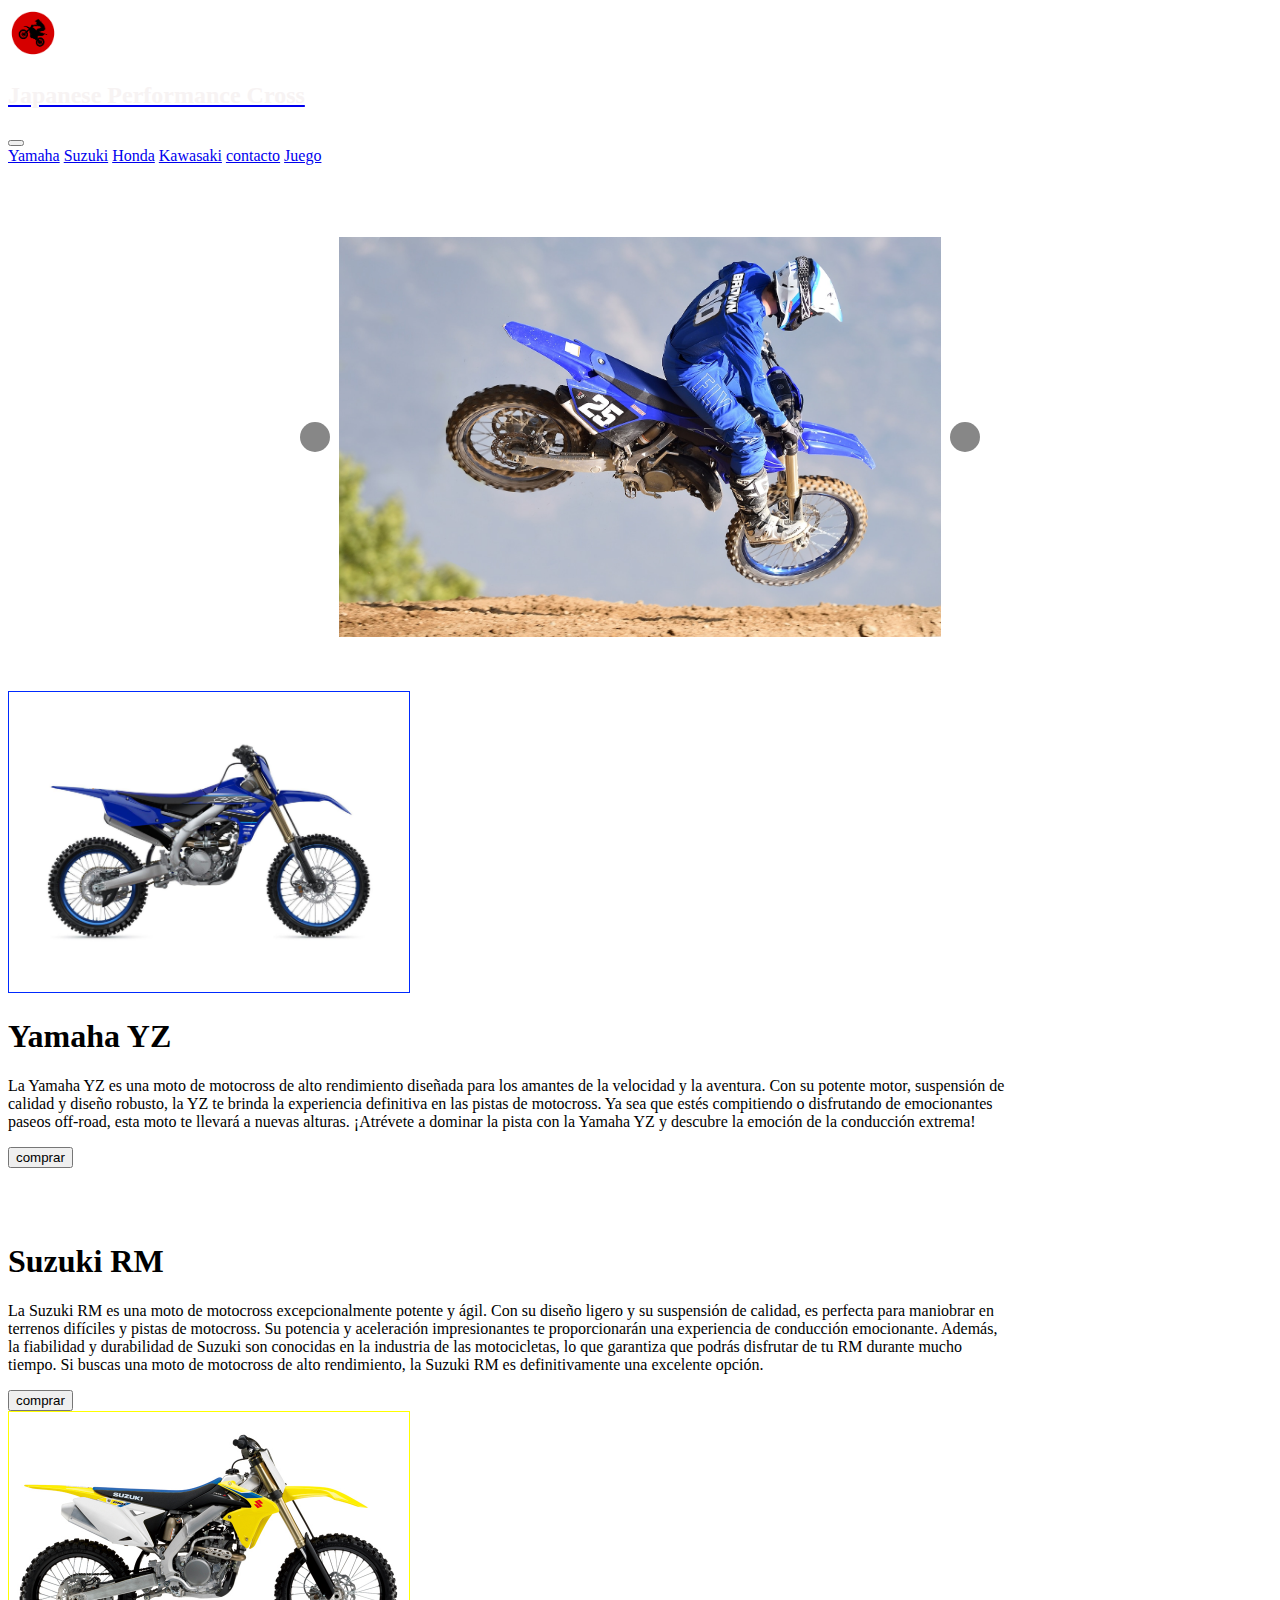
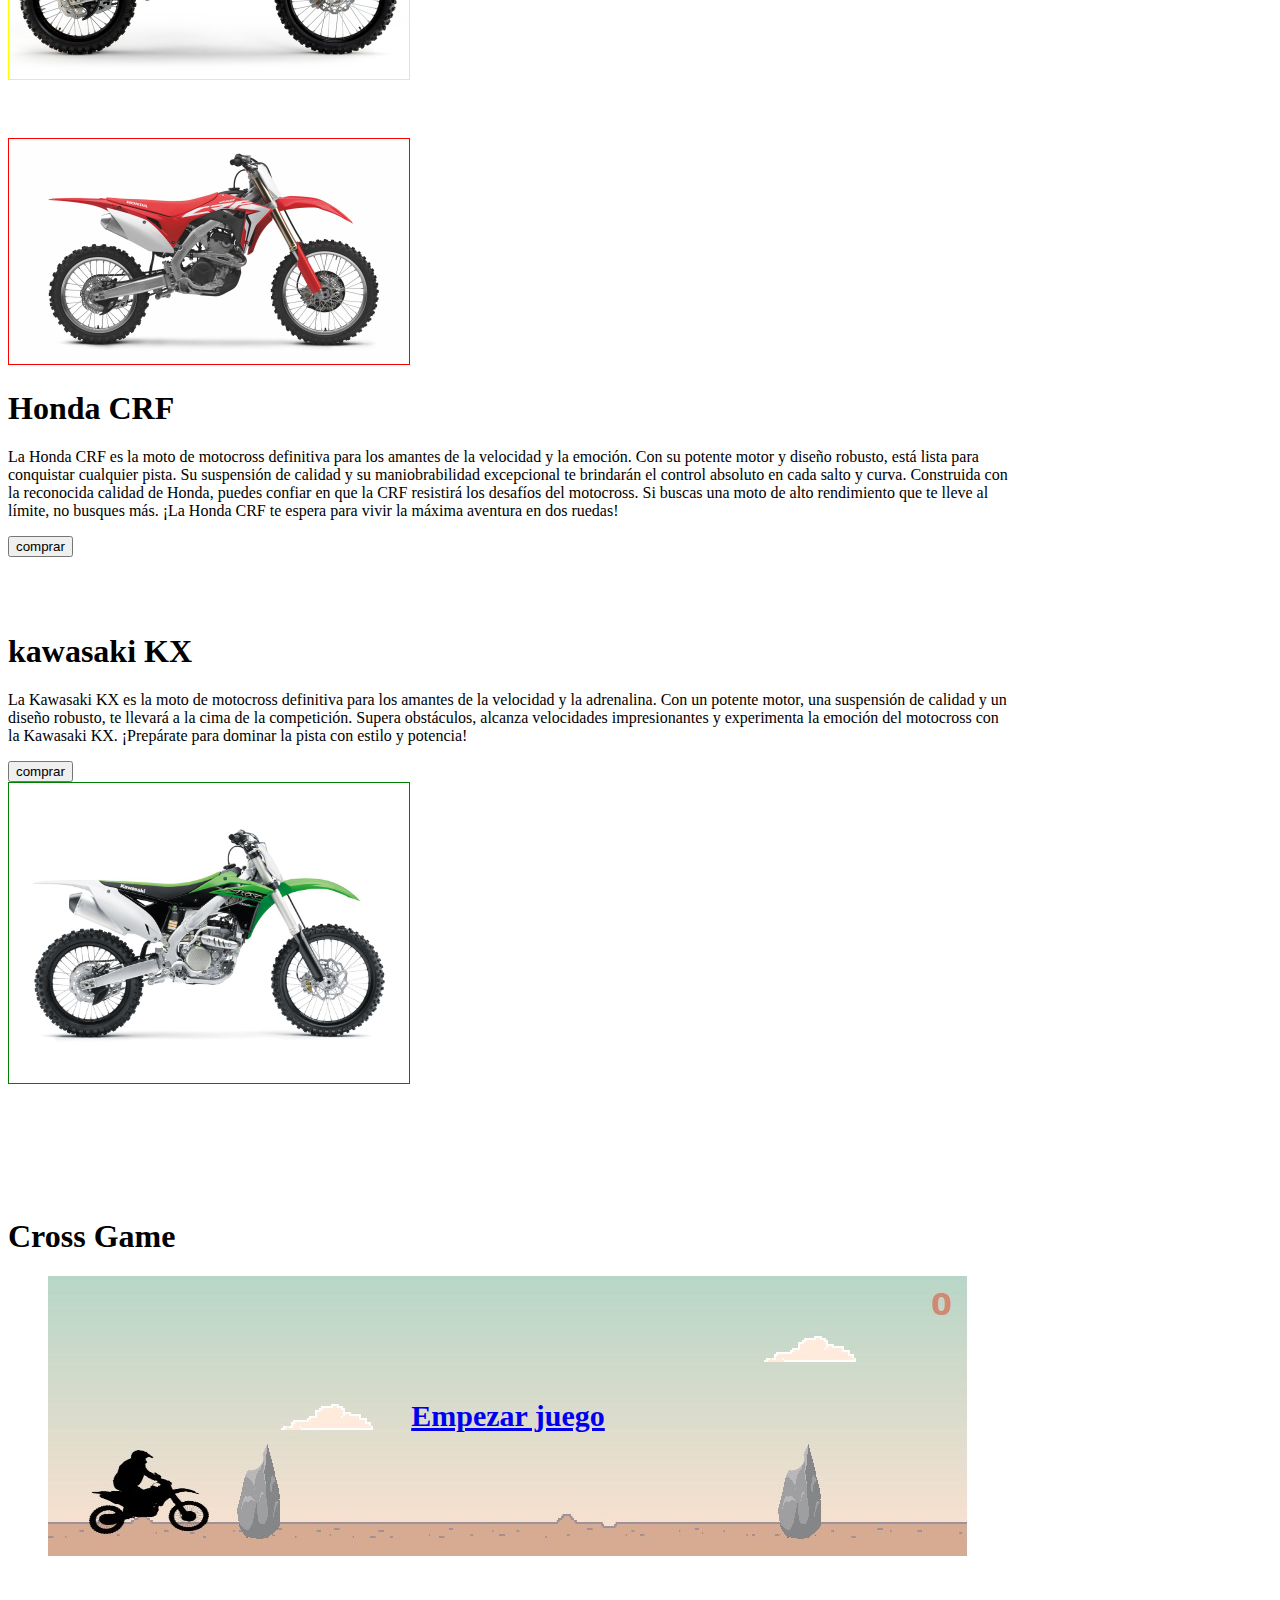
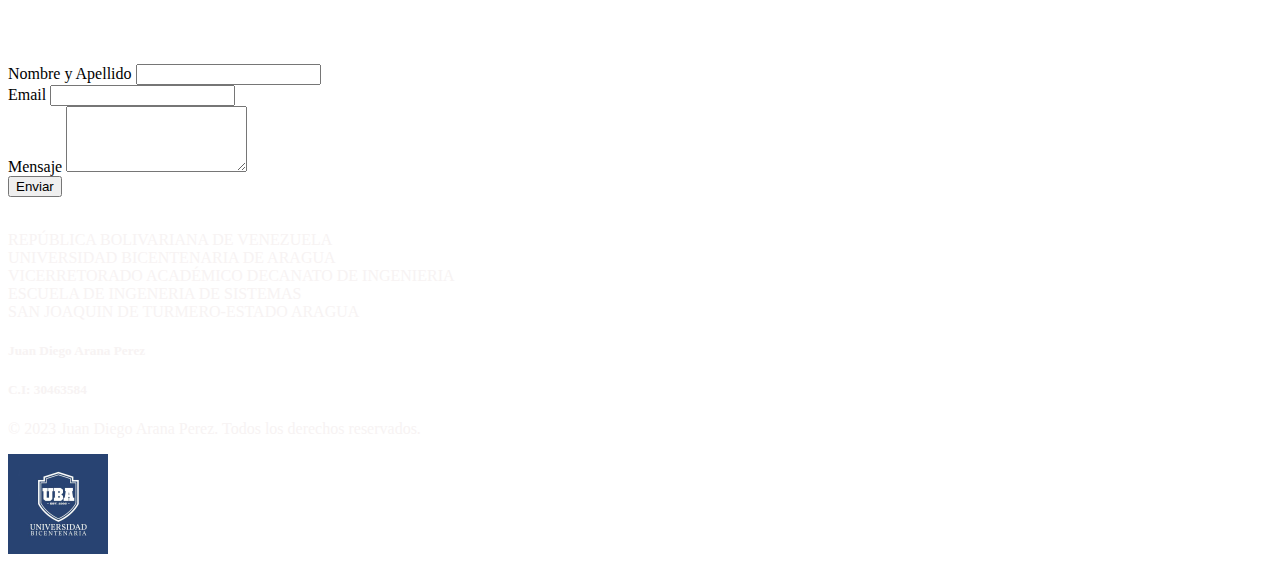
<file: index.html>
<!DOCTYPE html>
<html lang="en">
<head>
        
    <link rel="icon" href="imagenes/LOGO 2.png" type="image/png">
    <meta charset="UTF-8">
    <meta http-equiv="X-UA-Compatible" content="IE=edge">
    <meta name="viewport" content="width=device-width, initial-scale=1.0">
    <title>Japanese Performance Cross</title>
    <!--CSS only-->
    <link href="https://cdn.jsdelivr.net/npm/bootstrap@5.3.0/dist/css/bootstrap.min.css" rel="stylesheet" integrity="sha384-9ndCyUaIbzAi2FUVXJi0CjmCapSmO7SnpJef0486qhLnuZ2cdeRhO02iuK6FUUVM" crossorigin="anonymous">
    <link rel="stylesheet" href="style.css">
</head>
<body>

<!--Barra de navegacion-->
    <div class="navbar navbar-dark bg-dark navbar-expand-lg fixed-top">
        <div class="container">
            <div class="d-flex align-items-center">
                <img src="./imagenes/LOGO 2.png" alt="logo" id="logo">
                <a href="#" class="navbar-brand">
                    <h2 class="fw-bold texto-blanco ms-3">Japanese Performance Cross</h2>
                </a>
            </div>
            <button class="navbar-toggler" type="button" data-bs-toggle="collapse" data-bs-target="#lista">
                <span class="navbar-toggler-icon"></span>
            </button>
            <div class="collapse navbar-collapse justify-content-end" id="lista">
                <div class="navbar-nav">
                    <a href="#Yamaha" class="nav-link">Yamaha</a>
                    <a href="#Suzuki" class="nav-link">Suzuki</a>
                    <a href="#Honda" class="nav-link">Honda</a>
                    <a href="#Kawasaki" class="nav-link">Kawasaki</a>
                    <a href="#contacto" class="nav-link">contacto</a>
                    <a href="#juego" class="nav-link">Juego</a>
                </div>
            </div>
        </div>
    </div>
    <br>
    <br>
    <br>
    <br>
    <!--Slider-->
    <div class="container-slider">
        <div class="slider" id="slider">
          <div class="slider__section">
            <img src="./imagenes/YZ.jpg" alt="bike2" class="slider__img">
          </div>
          <div class="slider__section">
            <img src="./imagenes/rm.jpg" alt="bike3" class="slider__img">
          </div>
          <div class="slider__section">
            <img src="./imagenes/crf.jpg" alt="bike4" class="slider__img">
          </div>
          <div class="slider__section">
            <img src="./imagenes/kx.jpg" alt="bike4" class="slider__img">
          </div>
          
        </div>
        <div class="slider__btn slider__btn--right" id="btn-r"></div>
        <div class="slider__btn slider__btn--left"id="btn-l"></div>
      </div>
      
      <!--Contenido de la pagina-->
    <main class="container">
        <!--Yamaha-->
        <section id="Yamaha">
            <br>
            <br>
            <br>
            <div class="row">
                <div class="col-md-6 text-end">
                    <img src="./imagenes/YamahaYZ.jpg" alt="bike1" class="my-image" id="y">
                </div>
                <div class="col-md-6">
                    <h1 class="fw-bold" id="titulo-yamaha">Yamaha YZ</h1>
                    <p>La Yamaha YZ es una moto de motocross de alto rendimiento diseñada para los amantes de la velocidad y la aventura. Con su potente motor, suspensión de calidad y diseño robusto, la YZ te brinda la experiencia definitiva en las pistas de motocross. Ya sea que estés compitiendo o disfrutando de emocionantes paseos off-road, esta moto te llevará a nuevas alturas. ¡Atrévete a dominar la pista con la Yamaha YZ y descubre la emoción de la conducción extrema!</p>
                    <button class="btn btn-primary">comprar</button>
                </div>
            </div>
        </section>
        <!--Suzuki-->
        <section id="Suzuki">
            <br>
            <br>
            <br>
            <div class="row">
                <div class="col-md-6 text-end">
                    <h1 class="fw-bold" id="titulo-suzuki">Suzuki RM</h1>
                    <p class="text-left"> La Suzuki RM es una moto de motocross excepcionalmente potente y ágil. Con su diseño ligero y su suspensión de calidad, es perfecta para maniobrar en terrenos difíciles y pistas de motocross. Su potencia y aceleración impresionantes te proporcionarán una experiencia de conducción emocionante. Además, la fiabilidad y durabilidad de Suzuki son conocidas en la industria de las motocicletas, lo que garantiza que podrás disfrutar de tu RM durante mucho tiempo. Si buscas una moto de motocross de alto rendimiento, la Suzuki RM es definitivamente una excelente opción.</p>
                    <button class="btn btn-warning"> comprar </button>
                </div>
                <div class="col-md-6">
                    <img src="./imagenes/SuzukiRM.jpg" alt="bike3" class="my-image">
                </div>
            </div>
        </section>
        <!--Honda-->
        <section id="Honda">
            <br>
            <br>
            <br>
            <div class="row">
                <div class="col-md-6 text-end">
                    <img src="./imagenes/HondaCRF.jpg" alt="bike3" class="my-image">
                </div>
                <div class="col-md-6">
                    <h1 class="fw-bold" id="titulo-honda">Honda CRF</h1>
                    <p>La Honda CRF es la moto de motocross definitiva para los amantes de la velocidad y la emoción. Con su potente motor y diseño robusto, está lista para conquistar cualquier pista. Su suspensión de calidad y su maniobrabilidad excepcional te brindarán el control absoluto en cada salto y curva. Construida con la reconocida calidad de Honda, puedes confiar en que la CRF resistirá los desafíos del motocross. Si buscas una moto de alto rendimiento que te lleve al límite, no busques más. ¡La Honda CRF te espera para vivir la máxima aventura en dos ruedas!</p>
                    <button class="btn btn-danger"> comprar </button>
                </div>
            </div>
        </section>
        <!--Kawasali-->
        <section id="Kawasaki">
            <br>
            <br>
            <br>
            <div class="row">
                <div class="col-md-6 text-end">
                    <h1 class="fw-bold" id="titulo-kawasaki">kawasaki KX</h1>
                    <p> La Kawasaki KX es la moto de motocross definitiva para los amantes de la velocidad y la adrenalina. Con un potente motor, una suspensión de calidad y un diseño robusto, te llevará a la cima de la competición. Supera obstáculos, alcanza velocidades impresionantes y experimenta la emoción del motocross con la Kawasaki KX. ¡Prepárate para dominar la pista con estilo y potencia!</p>
                    <button class="btn btn-success"> comprar </button>
                </div>
                <div class="col-md-6">
                    <img src="./imagenes/kawasakiKX.jpg" alt="bike4" class="my-image">
                </div>
            </div>
        </section>
        <br>
        <br>
        <br>
        <section id="juego">
            <br>
            <br>
            <br>
            <div>
                <h1 class="fw-bold text-center">Cross Game</h1>
                <div class="image-container">
                    <img src="imagenes/juego.jpg">
                    <a href="prueba.html" class="btn btn-danger" id="Empezar">Empezar juego</a>
                </div>
        </section>
        <br>
        <br>
        <br>
        <!--Formulario de contacto-->
        <section id="contacto">
            <br>
            <br>
            <br>
            <div class="row">
              <div class="col-md-6">
                <form action="#" method="POST" id="formulario-contacto">

                  <div class="mb-3">
                    <label for="nombreApellido" class="form-label">Nombre y Apellido</label>
                    <input type="text" class="form-control" id="nombreApellido" name="nombreApellido" required>
                  </div>
                  <div class="mb-3">
                    <label for="email" class="form-label">Email</label>
                    <input type="email" class="form-control" id="email" name="email" required>
                  </div>
                  <div class="mb-3">
                    <label for="mensaje" class="form-label">Mensaje</label>
                    <textarea class="form-control" id="mensaje" name="mensaje" rows="4" required></textarea>
                  </div>
                  <button type="submit" class="btn btn-info">Enviar</button>
                </form>
              </div>
            </div>
          </section>
          <div id="mensaje-popup" class="mensaje-popup oculto">
            <div class="mensaje-popup-contenido">
              <img src="imagenes/Mensaje.png" id="mensaje-popup">
            </div>
          </div>
    </main>
    <br>
<!--Pie de pagina-->
    <footer class="bg-dark">
        <div class="container">
            <div class="row">
            <div class="col-md-5 text-center my-auto fw-light">
                <p class="texto-blanco">REPÚBLICA BOLIVARIANA DE VENEZUELA <br> UNIVERSIDAD BICENTENARIA DE ARAGUA <br> VICERRETORADO ACADÉMICO DECANATO DE INGENIERIA <br> ESCUELA DE INGENERIA DE SISTEMAS <br> SAN JOAQUIN DE TURMERO-ESTADO ARAGUA</p>
            </div>
            <div class="col-md-5 fw-light">
                <h5 class="texto-blanco">Juan Diego Arana Perez</h5>
                <h5 class="texto-blanco">C.I: 30463584</h5>
                <p class="texto-blanco">&copy; 2023 Juan Diego Arana Perez. Todos los derechos reservados.</p>
            
            </div>
            <div class="col-md-2">
                <img src="./imagenes/UBA.jpg" alt="UBA" id="UBA">
            </div>
            
        </div>
        </div>
        

    </footer>


    
    <!--Codigo js-->
    <script src="https://cdn.jsdelivr.net/npm/bootstrap@5.3.0/dist/js/bootstrap.bundle.min.js" integrity="sha384-geWF76RCwLtnZ8qwWowPQNguL3RmwHVBC9FhGdlKrxdiJJigb/j/68SIy3Te4Bkz" crossorigin="anonymous"></script>
    <script src="./carrusel.js"></script>
</body>
</html>
</file>
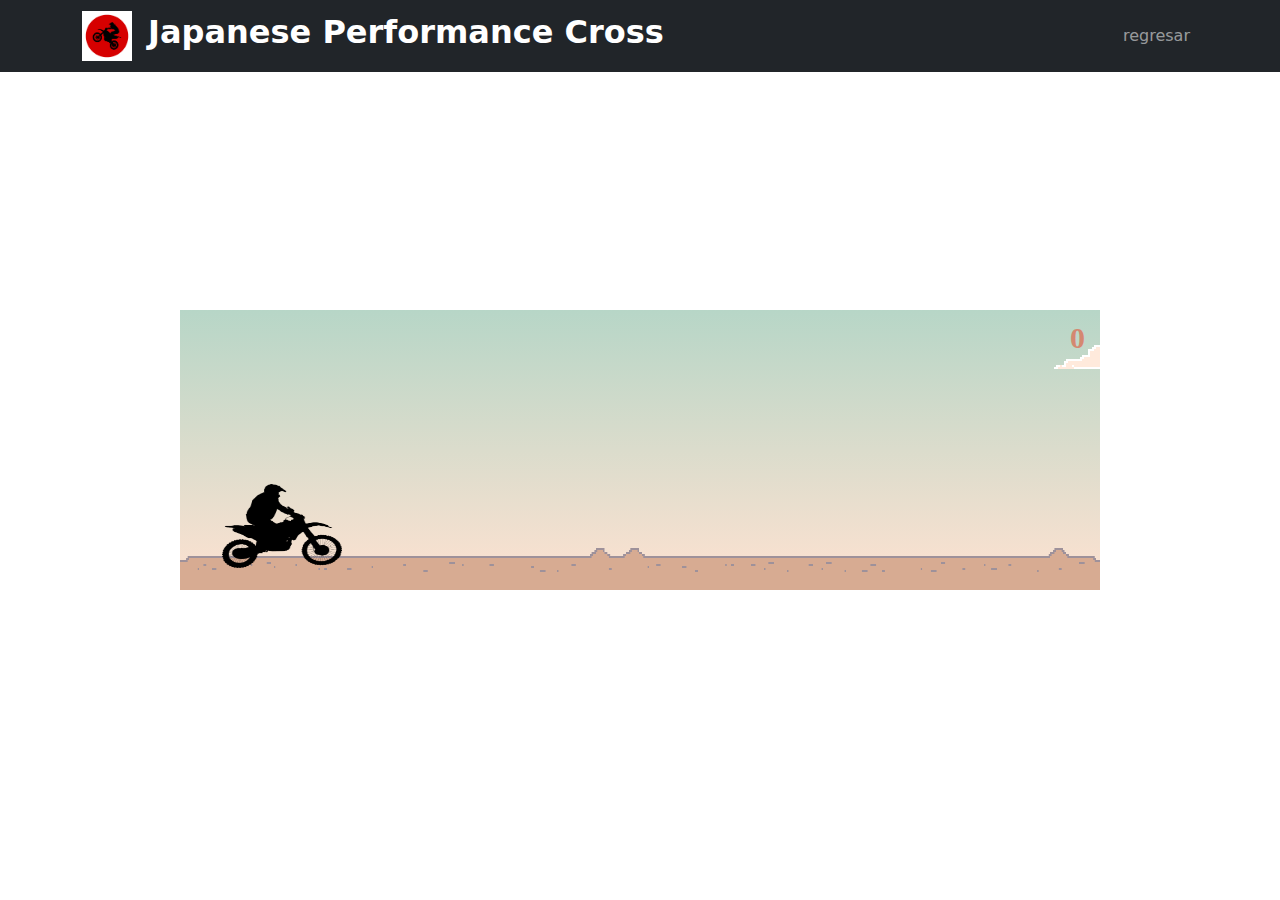
<file: prueba.html>
<!DOCTYPE html>
<html lang="en">
<head>
    <link rel="icon" href="imagenes/LOGO 2.png" type="image/png">
    <meta charset="UTF-8">
    <meta name="viewport" content="width=device-width, initial-scale=1.0">
    <title>Cross Game</title>
    <link rel="stylesheet" href="https://cdnjs.cloudflare.com/ajax/libs/bootstrap/5.1.0/css/bootstrap.min.css">
    <link rel="stylesheet" href="juego.css">
</head>
<body>
    <nav class="navbar navbar-dark bg-dark navbar-expand-lg fixed-top">
        <div class="container">
            <div class="d-flex align-items-center">
                <img src="./imagenes/LOGO 2.png" alt="logo" id="logo">
                <a href="index.html" class="navbar-brand">
                    <h2 class="fw-bold texto-blanco ms-3">Japanese Performance Cross</h2>
                </a>
            </div>
            <button class="navbar-toggler" type="button" data-bs-toggle="collapse" data-bs-target="#lista">
                <span class="navbar-toggler-icon"></span>
            </button>
            <div class="collapse navbar-collapse justify-content-end" id="lista">
                <div class="navbar-nav">
                    <a href="index.html" class="nav-link">regresar</a>
                </div>
            </div>
        </div>
    </nav>
    <br>
    <br>
    <div class="contenedor">

        <div class="suelo"></div>
        
        <div class="moto"></div>
    
        <div class="score">0</div>
    
    </div>
    
    <div class="game-over"><a href="#" onclick="location.reload();" class="btn btn-danger">Reintentar</a></div>
    <script src="juego.js"></script>
    <script src="https://cdnjs.cloudflare.com/ajax/libs/bootstrap/5.1.0/js/bootstrap.bundle.min.js"></script>
</body>
</html>
</file>
<file: style.css>
body {
  scroll-behavior: smooth;
}

/* Animacion de los titulos de secciones */
@keyframes grow {

  50% {
    font-size: 40px;
    text-shadow: 2px 2px 4px rgba(0, 0, 0, 0.5);
  }
  100% {
    font-size: 50px;
    text-shadow: 4px 4px 8px rgba(0, 0, 0, 0.8);
  }
}

h1.grow-animation {
  animation-name: grow;
  animation-duration: 0.5s; 
  animation-fill-mode: forwards; 
}

/* Animacion para las imagenes de las secciones */
img.my-image{
    width: 400px ;
}
    /* Estilos generales */
    .my-image {
      transition: transform 0.3s ease-in-out;
      border: 1px solid #ccc;
    }
    
    /* Estilos al pasar el ratón por encima */
    .my-image:hover {
      transform: scale(1.1);
      border-width: 3px;
      box-shadow: 0 0 10px rgba(0, 0, 0, 0.5);
    }
    
    /* Estilos para el marco de las imágenes */
    #Yamaha .my-image {
      border-color: rgb(0, 42, 255);
    }
    
    #Suzuki .my-image {
      border-color: yellow;
    }
    
    #Honda .my-image {
      border-color: red;
    }
    
    #Kawasaki .my-image {
      border-color: green;
    }

/* Contenido de la pagina */
.container{
    max-width: 1000px;
}
.texto-blanco {
    color: rgb(247, 243, 243);
  }
#UBA{
    width: 100px ;
}
#logo{
    width: 50px ;
}

/* Contenido de el slider */
.container-slider{
    width: 100%;
    max-width: 700px ;
    margin: auto;
    overflow: hidden;
    position: relative;
  
  }
  .slider{
    display: flex;
    width: 400%;
    height: 400px;
    margin-left: -100%;
  }
  .slider__section{
    width: 100% ;
  
  }
  .slider__img {
    display: block;
    width: 100%;
    height: 100%;
    object-fit: contain;
  }
  .slider__btn{
    position:absolute;
    height: 30px;
    width: 30px;
    background: rgba(84, 84, 84, 0.7);
    top: 50%;
    transform: translateY(-50%);
    font-size: 30px;
    font-weight: bold;
    
    border-radius: 50%;
    cursor: pointer;
  
  }
  .slider__btn:hover{
    background-color: #000000;
  
  }
  .slider__btn--left{
    left: 10px;
  
  }
  .slider__btn--right{
    right: 10px;
  }

  .mensaje-popup {
    position: fixed;
    top: 50%;
    left: 50%;
    transform: translate(-50%, -50%);

    padding: 20px;
    z-index: 9999;
    animation-name: mensajeEntrada;
    animation-duration: 0.5s;
    animation-timing-function: ease-in-out;
    animation-delay: 0s;
    animation-fill-mode: forwards;
    opacity: 0;
    visibility: hidden;

  }
  
  @keyframes mensajeEntrada {
    0% {
      opacity: 0;
      transform: translate(-50%, -50%) scale(0.5);
      visibility: hidden;
    }
    50% {
      opacity: 1;
      visibility: visible;
    }
    100% {
      opacity: 1;
      transform: translate(-50%, -50%) scale(1);
      visibility: visible;
    }
  }
  
  .oculto {
    display: none;
  }

  #mensaje-popup{
    width: 200px ;
    border-radius: 10px;
  }
  .moto-container {
    
    position: relative;
  }
  
  .image-container {
    display: flex;
    flex-direction: column;
    align-items: center;
    justify-content: center;
    position: relative;
}

#Empezar {
    position: absolute;
    top: 50%;
    left: 50%;
    transform: translate(-50%, -50%);
    width: 30%;
    text-align: center;
    font-size: 30px;
    font-weight: 700;
}
</file>
<file: juego.css>
#logo{
    width: 50px ;
}
* {
    padding: 0;
    margin: 0;
}

body{
    height: 100vh;
    display: flex;
    align-items: center;
}

.contenedor {
    width: 920px;
    height: 280px;
    margin: 0 auto;
    
    position: relative;

    background: linear-gradient(#b7d6c7, transparent) #ffe2d1;/*linear-gradient(#90ebff, white);*/
    transition: background-color 1s linear;
    overflow: hidden;
}

.mediodia {
    background-color: #ffdcf3;
}

.tarde {
    background-color: #ffadad;
}

.noche {
    background-color: #aca8c7;
}

.moto{
    width: 120px; /* Ajusta el ancho del contenedor según el tamaño de la imagen */
    height: 84px; /* Ajusta la altura del contenedor según el tamaño de la imagen */

    position: absolute;
    bottom: 22px;
    left: 42px;
    z-index: 2;

    background: url(img/dino.png) repeat-x 0px 0px;
    background-size: 100% 100%; /* La imagen de fondo se ajustará al tamaño del contenedor */
    background-position: 0px;
 
}



.suelo {
    width: 200%;
    height: 42px;

    position: absolute;
    bottom: 0;
    left: 0;

    background: url(img/suelo.png) repeat-x 0px 0px;
    background-size: 50% 42px;

}

.piedra{
    width: 46px;
    height: 96px;

    position: absolute;
    bottom: 16px;
    left: 600px;
    z-index: 1;

    background: url(img/piedra1.png) no-repeat;
}
.piedra2{
    width: 98px;
    height: 66px;

    background: url(img/piedra2.png) no-repeat;
}

.nube{
    width: 92px;
    height: 26px;

    position: absolute;
    z-index: 0;

    background: url(img/nube.png) no-repeat;
    background-size: 92px 26px;
}

.score{
    width: 100px;
    height: 30px;

    position: absolute;
    top: 5px;
    right: 15px;
    z-index: 10;

    color: #d48871;
    font-family: Verdana;
    font-size: 30px;
    font-weight: bold;
    text-align: right;
}

.game-over{
    display: none;

    position: absolute;
    width: 100%;


    text-align: center;
    color: #7e928b;
    font-size: 30px;
    font-family: Verdana;
    font-weight: 700;
}
</file>
